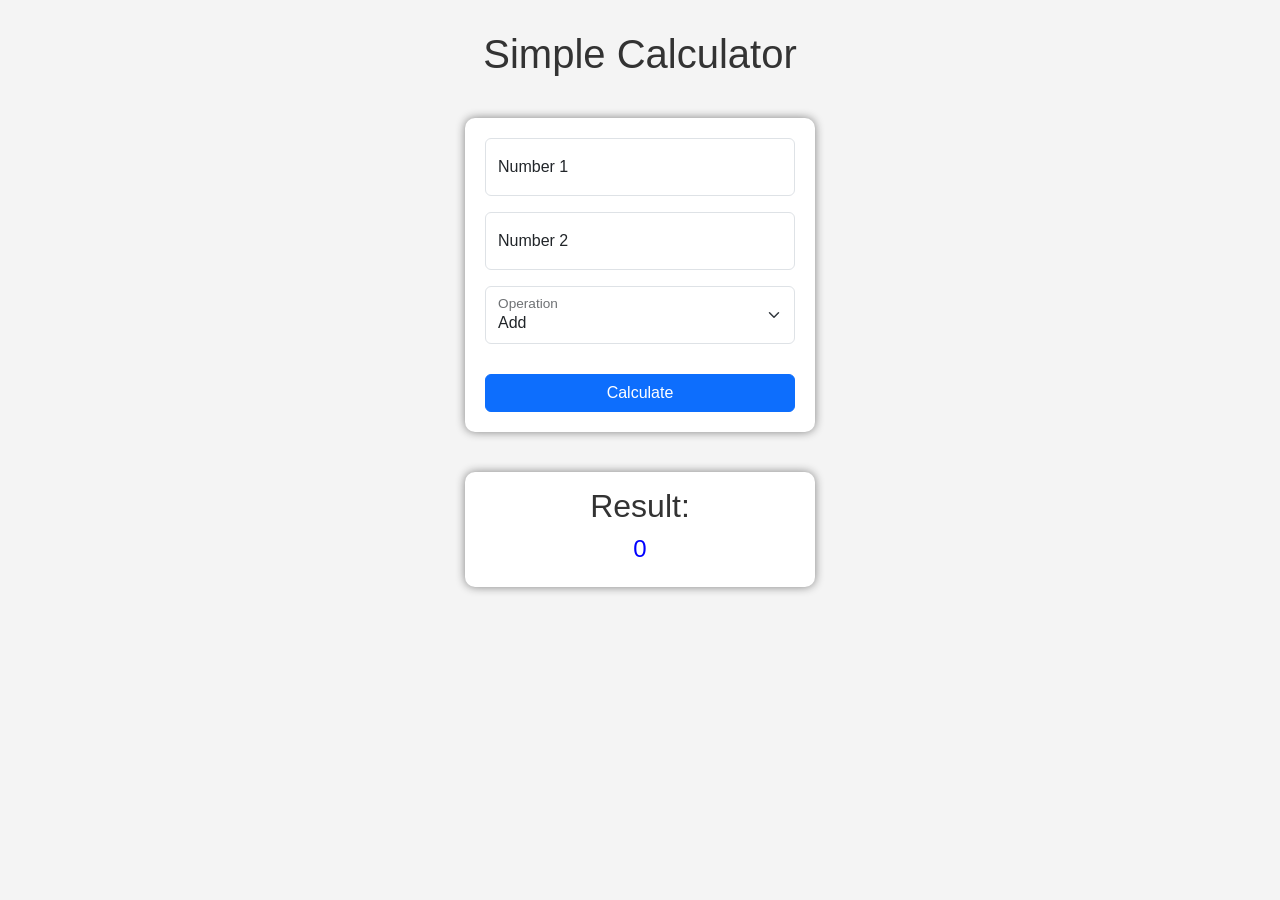
<file: calculator/index.html>
<!DOCTYPE html>
<html lang="en">
<head>
    <meta charset="UTF-8">
    <meta name="viewport" content="width=device-width, initial-scale=1.0">
    <title>Calculator</title>
    <link href="https://cdn.jsdelivr.net/npm/bootstrap@5.3.8/dist/css/bootstrap.min.css" rel="stylesheet" integrity="sha384-sRIl4kxILFvY47J16cr9ZwB07vP4J8+LH7qKQnuqkuIAvNWLzeN8tE5YBujZqJLB" crossorigin="anonymous">
    <link rel="stylesheet" href="style.css">
</head>
<body>
    <h1>Simple Calculator</h1>
    <form id ="calculator-form">
        <div class="form-floating mb-3">
            <input type="number" class="form-control" id="a" placeholder="Number 1" required>
            <label for="a">Number 1</label>
        </div>
        <div class="form-floating mb-3">
            <input type="number" class="form-control" id="b" placeholder="Number 2" required>
            <label for="b">Number 2</label>
        </div>

        <div class="form-floating">
        <select class="form-select" id="operation" aria-label="Floating label select example">
            <option value="add">Add</option>
            <option value="subtract">Subtract</option>
            <option value="multiply">Multiply</option>
            <option value="divide">Divide</option>
        </select>
        <label for="floatingSelect">Operation</label>
        </div>
        

        <button type="submit" class="btn btn-primary" onclick="handleCalculation(); return false;">Calculate</button>
    </form>
    <div id="result" class="mt-3">
        <h2>Result: <h5 id="resultValue">
            0
        </h5></h2>
    </div>
    <script src="script.js"></script>
    <script src="https://cdn.jsdelivr.net/npm/bootstrap@5.3.8/dist/js/bootstrap.bundle.min.js" integrity="sha384-FKyoEForCGlyvwx9Hj09JcYn3nv7wiPVlz7YYwJrWVcXK/BmnVDxM+D2scQbITxI" crossorigin="anonymous"></script>
</body>
</html>
</file>
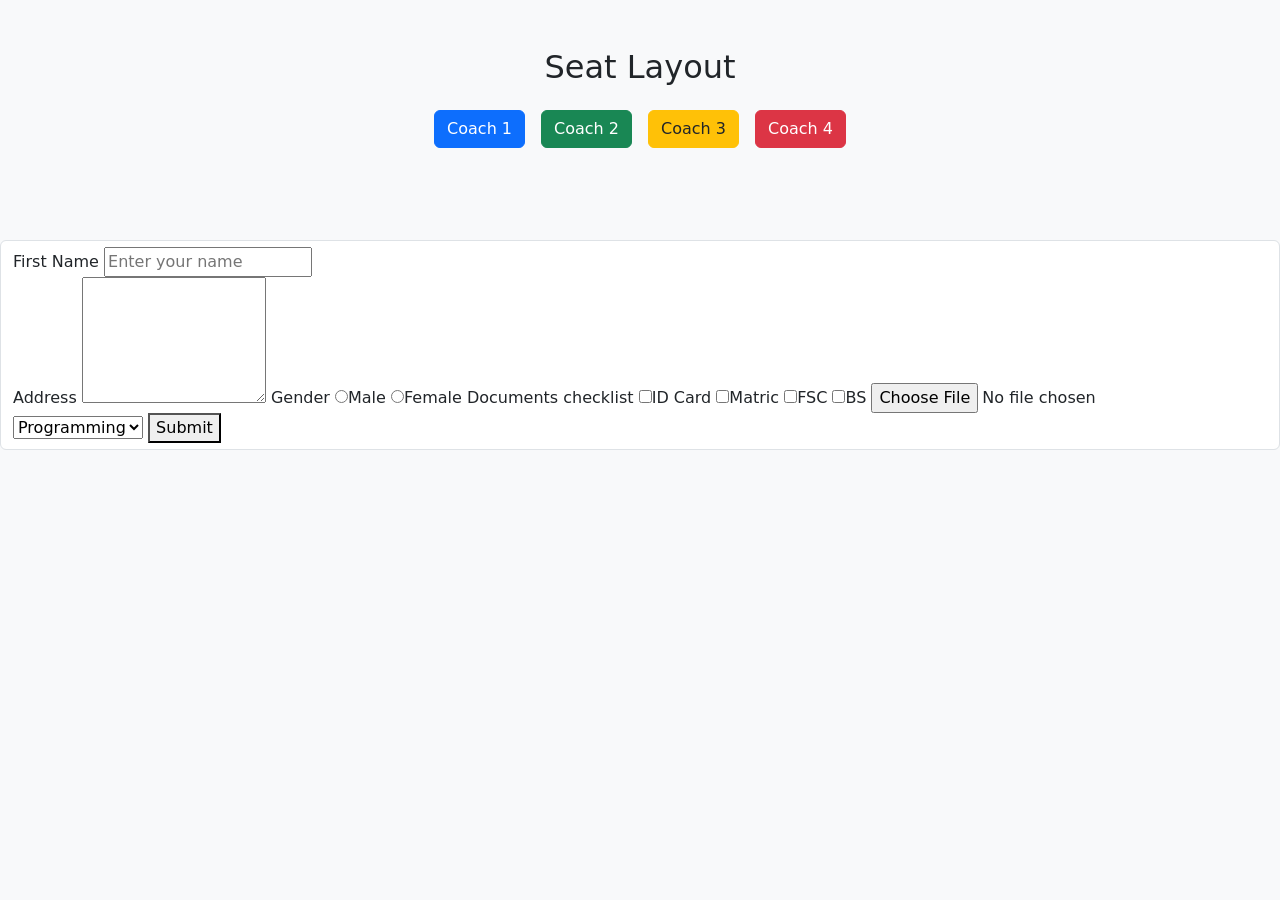
<file: Train boxes/index.html>
<!DOCTYPE html>
<html lang="en">
<head>
    <meta charset="UTF-8">
    <meta name="viewport" content="width=device-width, initial-scale=1.0">
    <title>Seat Layout</title>
    <link href="https://cdn.jsdelivr.net/npm/bootstrap@5.3.7/dist/css/bootstrap.min.css" rel="stylesheet">
    <link rel="stylesheet" href="style.css">
</head>
<body class="bg-light">

    <div class="container py-5">

        <h2 class="text-center mb-4">Seat Layout</h2>

        
        <div class="d-flex justify-content-center gap-3 mb-4">
            <button class="btn btn-primary" onclick="coach1()">Coach 1</button>
            <button class="btn btn-success" onclick="coach2()">Coach 2</button>
            <button class="btn btn-warning text-dark" onclick="coach3()">Coach 3</button>
            <button class="btn btn-danger" onclick="coach4()">Coach 4</button>
        </div>
        <div id="seatLayout" class="text-center"></div>


    </div>

    <form class="form-control" method="get" action="index.html"  accept="">
        
        <label>First Name</label>
        <input id="first_name" type="text" onkeydown="" name="first_name" placeholder="Enter your name">
        <div id="feedback"></div>
        <label>Address</label>
        <textarea name="address" rows="5" cols="20"></textarea>

        <label>Gender</label>
        <input id="Male" type="radio" name="gender" value="Male"><label for="Male">Male</label>
        <input id="Female" type="radio" name="gender" value="Female"><label for="Female">Female</label>

        <label>Documents checklist</label>
        <input id="ID" type="checkbox" name="id" value="id"><label for="ID">ID Card</label>
        <input id="Matric" type="checkbox" name="id" value="Matric"><label for="Matric">Matric</label>
        <input id="FSC" type="checkbox" name="id" value="FSC"><label for="FSC">FSC</label>
        <input id="BS" type="checkbox" name="id" value="BS"><label for="BS">BS</label>

        <input type="file" accept=".png">

        <select name="skills">
            <option value="Programming">Programming</option>
            <option value="Design">Design</option>
            <option value="Marketing">Marketing</option>
        </select>

        <button type="submit">Submit</button>
    </form>

    
    <script src="https://cdn.jsdelivr.net/npm/bootstrap@5.3.7/dist/js/bootstrap.bundle.min.js"></script>

    
    <script src="script.js"></script>
<script>
    const form = document.querySelector('form');
    form.addEventListener('submit', function(event) {
        event.preventDefault(); // Prevent the default form submission

        // Perform your validation logic here
        const firstName = document.getElementById('first_name');
        const feedback = document.getElementById('feedback');

        if (firstName.value.trim() === '') {
            feedback.textContent = 'First name is required.';
            feedback.style.color = 'red';
            firstName.focus();
            firstName.style.borderColor = 'red';

        } else {
            feedback.textContent = '';
            // You can submit the form or perform other actions here
            alert('Form submitted successfully!');
        }

    });
</script>
</body>
</html>
</file>
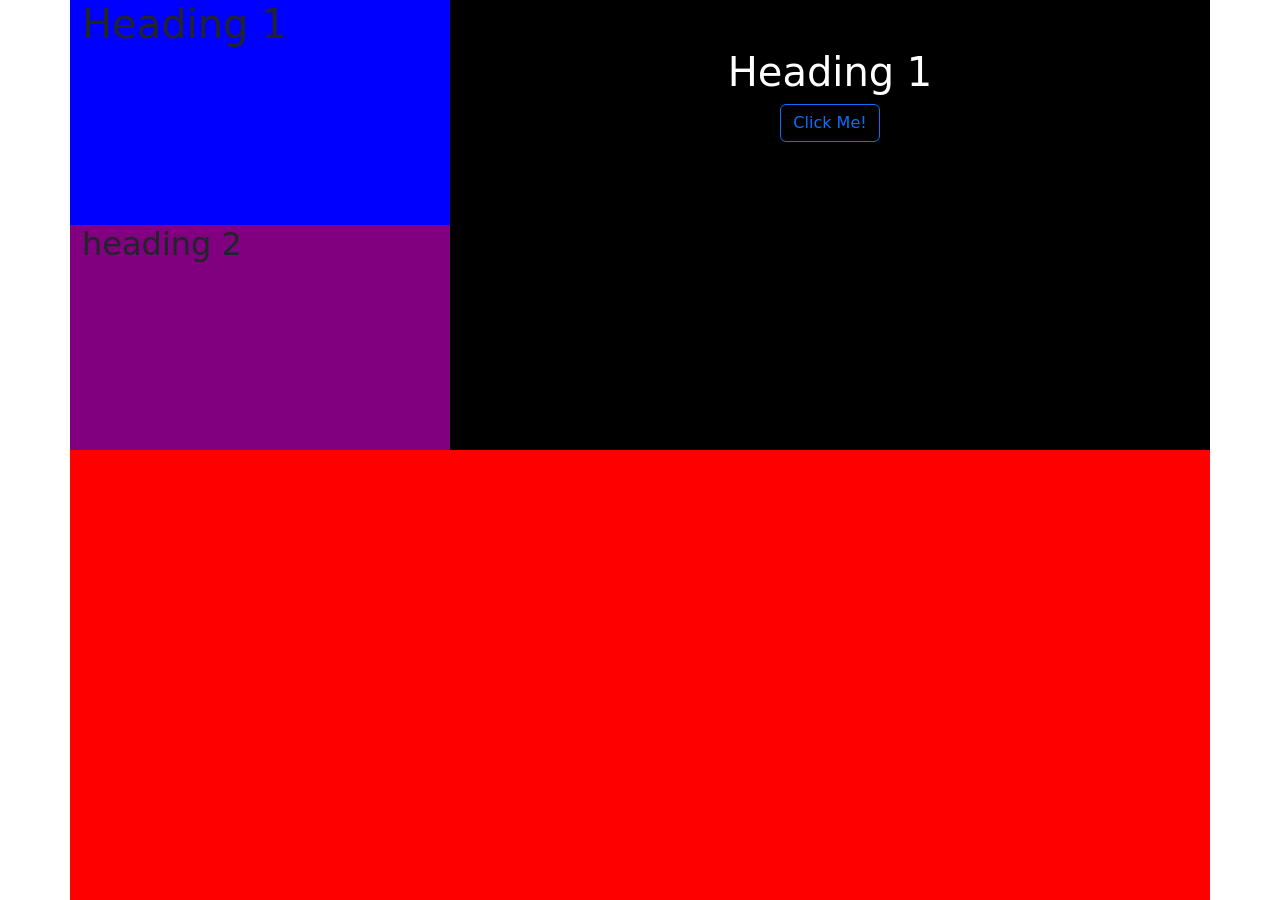
<file: start/sample.html>
<html lang="en">
<head>
    <meta charset="UTF-8">
    <meta name="viewport" content="width=device-width, initial-scale=1.0">
    <link href="https://cdn.jsdelivr.net/npm/bootstrap@5.3.8/dist/css/bootstrap.min.css" rel="stylesheet">
    <title>Document</title>
    <style>
        .container{
            background-color: red;
            height: 100vh;
        }
        .row{
            background-color: blue;
            height: 50%;
        }
        .col1{
            background-color: chartreuse;
        }
        .col2{
            background-color: black;
        }
    </style>
</head>
<body>

    <div class="container">
        <div class="row">
            <div class="col1 col-md-4">
                <div class="row">
                    <h1>Heading 1</h1>
                </div>
                <div class="row" style="background-color:purple">
                    <h2>heading 2</h2>
                </div>
            
            </div>
            <div class="col2 col-md-8 text-white text-center p-5">
                <h1 class="">Heading 1</h1>
                <button id="click" class="btn btn-outline-primary">Click Me!</button>
            </div>
        </div>
    </div>
    <script defer src="https://cdn.jsdelivr.net/npm/bootstrap@5.3.8/dist/js/bootstrap.bundle.min.js"></script>
    <script>
        document.addEventListener("DOMContentLoaded", function() {
            const button = document.getElementById("click");
            button.addEventListener("click", btnClick);
        });
        function btnClick(){
            const button = document.getElementById("click");
            alert("Button Clicked!");
            button.innerHTML = "Clicked!!!";
            for (let i = 0; i < 5; i++) {
                console.log("Button Clicked!");
            }
            setTimeout(() => {
                button.innerHTML = "Click Me!";
            }, 3000);
        }
    </script>
</body>
</html>
</file>
<file: calculator/style.css>
body {
    background-color: #f4f4f4;
    font-family: Arial, sans-serif;
    margin: 0;
    padding: 0;
}


form {
    width: 350px;
    margin: 40px auto;
    background-color: white;
    padding: 20px;
    border-radius: 10px;
    box-shadow: 0 0 10px gray;
}


h1 {
    text-align: center;
    color: #333;
    margin-top: 30px;
}


.form-floating {
    margin-bottom: 15px;
}


button {
    width: 100%;
    margin-top: 15px;
}


#result {
    width: 350px;
    margin: 20px auto;
    background-color: white;
    padding: 15px;
    border-radius: 10px;
    text-align: center;
    box-shadow: 0 0 10px gray;
}

#result h2 {
    color: #333;
}

#resultValue {
    color: blue;
    font-size: 24px;
    margin-top: 10px;
}
</file>
<file: Train boxes/style.css>
table{
    border-collapse: collapse;
    border:1px solid #ccc;


    margin: 20px auto;
}

td{
    width:100px;
    height:70px;
    border:0px solid #ccc;
    text-align:center;
    vertical-align:middle;
    font-family:Arial, sans-serif;
    font-size:20px;
    
}

#seatLayout {
    margin-top: 20px;
}
.green {
    background-color: green;
    color: white;
    cursor: pointer;
    border: 1px;
}

.green:hover {
    background-color: darkgreen;
}

.selected {
    background-color: red;
    color: white;
}
</file>
